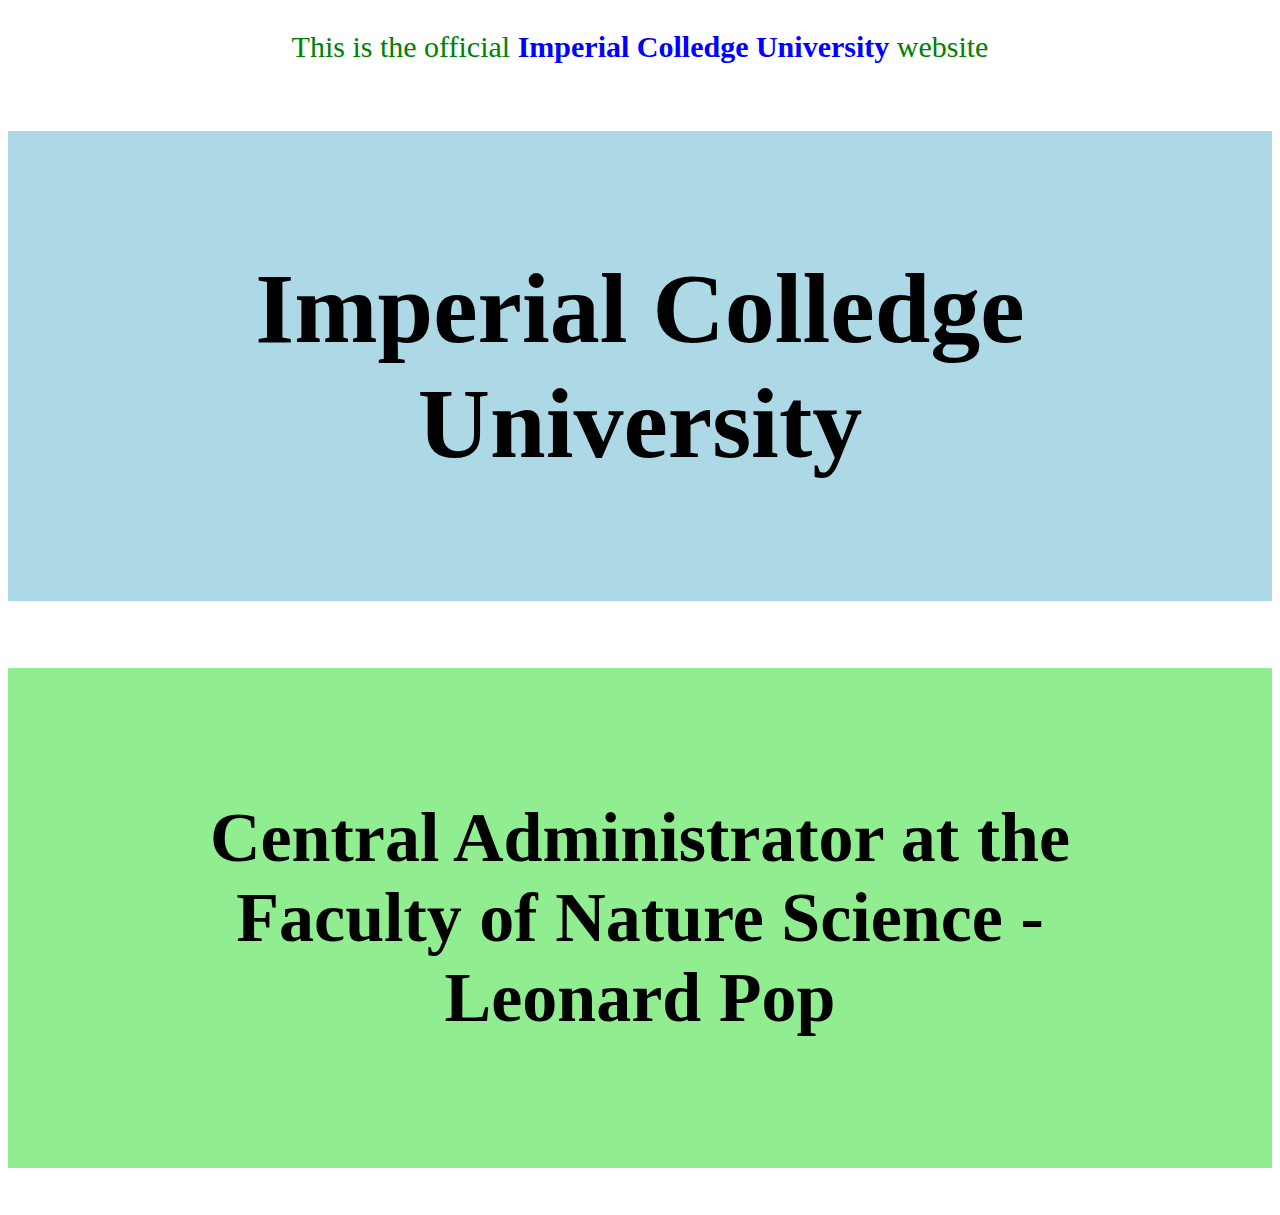
<file: Imperial.html>
<!DOCTYPE html>  
<html>  
<head>  
<title>  
Imperial Coledge University - Faculty of Nature Science 
</title>  
<style>  
#Imperial {  
padding: 120px;  
background-color: lightblue;  
color: black;      
text-align: center;  
font-size: 100px;
}   
  
#Central
{  
padding: 130px;  
background-color: lightGreen;  
text-align: center;
font-size: 70px;  
} 
p{ color: green;
text-align: center;
    font-size: 30px;
} 
strong{
    color: blue;
    
}
</style>  
</head>  
<body>  
<p> This is the official <strong>Imperial Colledge University</strong> website</p>  
<h1 id="Imperial">Imperial Colledge University </h1>  
<h1 id="Central"> Central Administrator at the Faculty of Nature Science - Leonard Pop  </h1>
  
</body>  
</html>
</file>
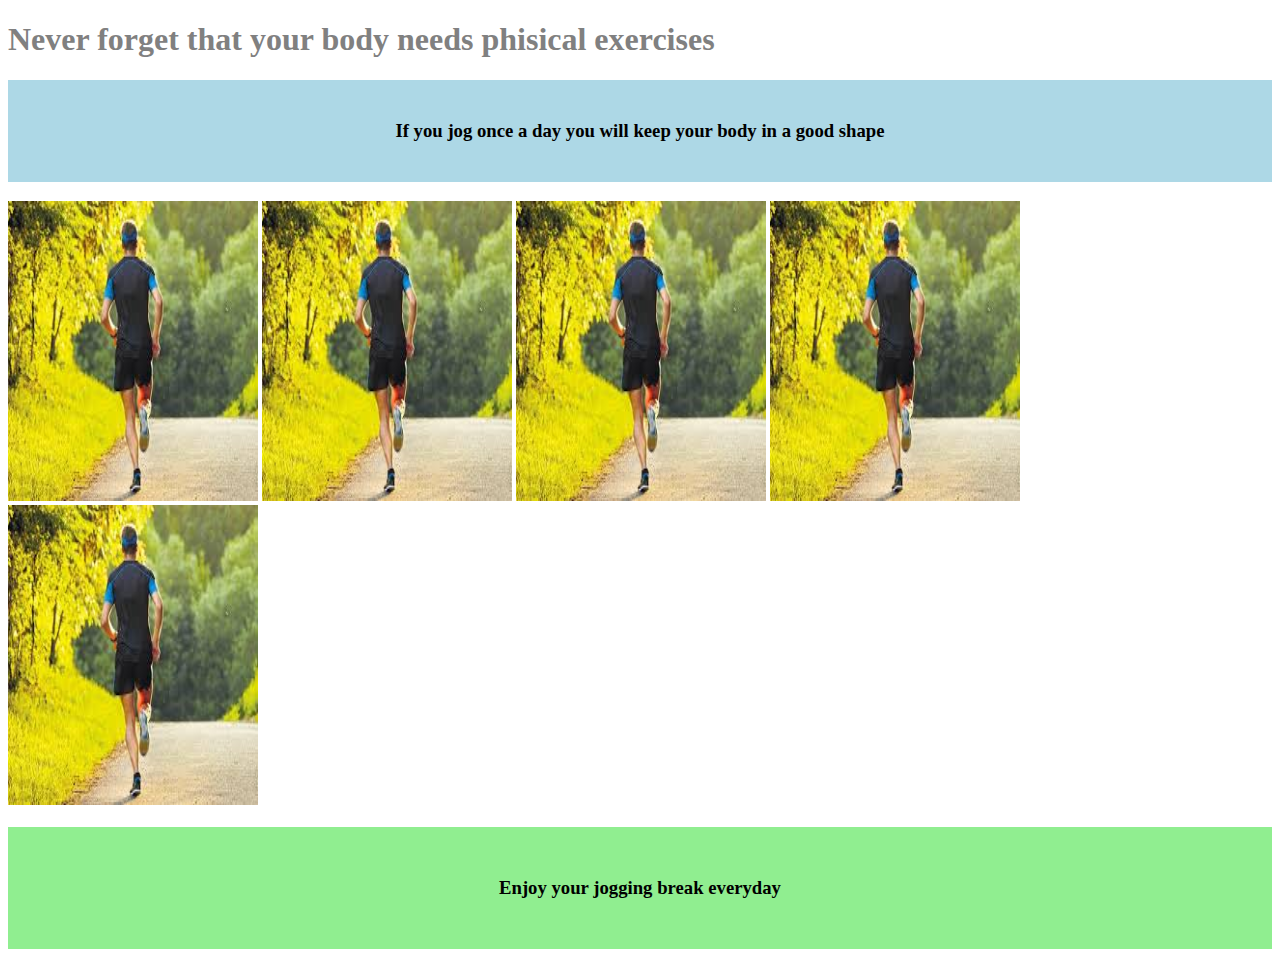
<file: jogging.html>
<!DOCTYPE html>
<html lang="en">
<head>
    <meta charset="UTF-8">
    <title>Jogging as a hobby</title> 
<style>  
#Cars {  
padding: 40px;  
background-color: lightblue;  
color: black;      
text-align: center;  
}   
  
#Bikes  
{  
padding: 50px;  
background-color: lightGreen;  
text-align: center;  
}  
</style>
</head>

<body>
    <h1 style="color:grey;">Never forget that your body needs phisical exercises</h1>
    
    <h3 id="Cars"><strong>If you jog once a day you will keep your body in a good shape</strong></h3>
    <img src="Pictures/Jogging1.jpg" height="300" width="250" alt="jogging friend">
    <img src="Pictures/Jogging1.jpg" height="300" width="250" alt="jogging friend">
    <img src="Pictures/Jogging1.jpg" height="300" width="250" alt="jogging friend">
    <img src="Pictures/Jogging1.jpg" height="300" width="250" alt="jogging friend">
    <img src="Pictures/Jogging1.jpg" height="300" width="250" alt="jogging friend">
   
   
    
    <h3 id="Bikes">Enjoy your jogging break everyday</h3>
  
    
</body>
</html>
</file>
